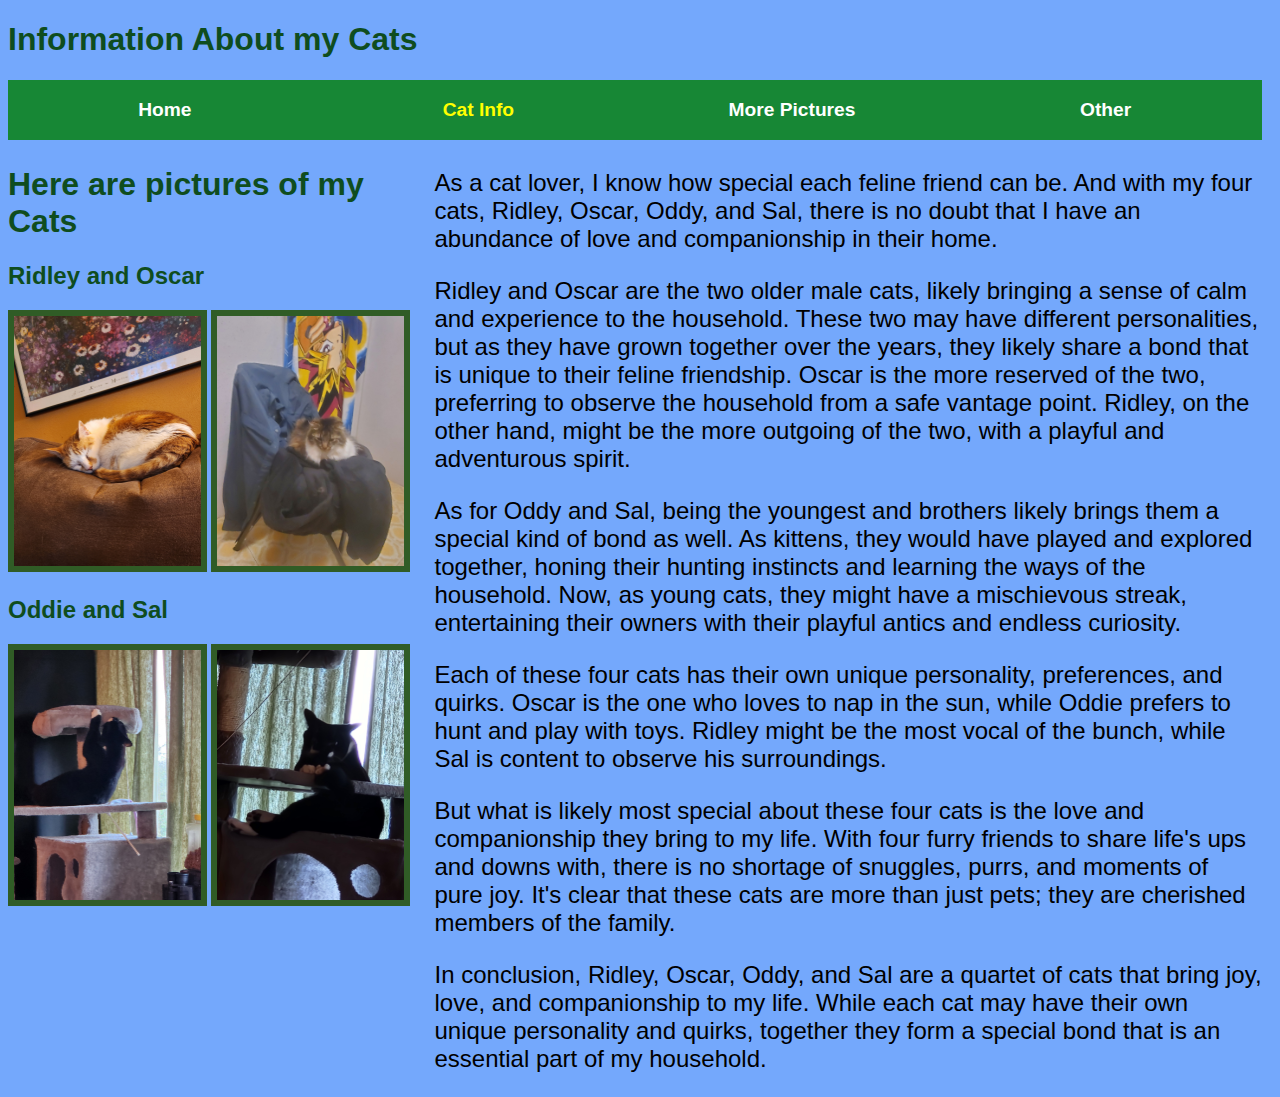
<file: pages/catinfo.html>
<!DOCTYPE html>
<html lang="en">
<head>
    <meta charset="UTF-8">
    <meta http-equiv="X-UA-Compatible" content="IE=edge">
    <meta name="viewport" content="width=device-width, initial-scale=1.0">
    <link rel="stylesheet" href="../css\catinfo.css">
    <title>Ben Brownstein's Cat Information</title>
</head>
<body>
    <!--Header Section-->
    <header>
        <h1>Information About my Cats</h1>
    </header>
    <!--Navigation Bar-->
    <nav id="nav_menu">
		<ul>
			<li ><a href="../index.html">Home</a></li>
			<li><a href="catinfo.html" class="current">Cat Info</a></li>
           		<li><a href="images.html">More Pictures</a></li>
			<li><a href="other.html">Other</a></li>

		</ul>
	</nav>
    <!--Main-->
    <!--Chat GPT article generated about my cats with some name swapping and verbage changes to make it accurate-->
    <main>
        <!--Section Section for 2 column layout-->
        <section>
        <p>As a cat lover, I know how special each feline friend can be. And with my four cats, Ridley, Oscar, Oddy, and Sal, there is no doubt that I have an abundance of love and companionship in their home.</p>
        <p>Ridley and Oscar are the two older male cats, likely bringing a sense of calm and experience to the household. These two may have different personalities, but as they have grown together over the years, they likely share a bond that is unique to their feline friendship. Oscar is the more reserved of the two, preferring to observe the household from a safe vantage point. Ridley, on the other hand, might be the more outgoing of the two, with a playful and adventurous spirit.</p>
        <p>As for Oddy and Sal, being the youngest and brothers likely brings them a special kind of bond as well. As kittens, they would have played and explored together, honing their hunting instincts and learning the ways of the household. Now, as young cats, they might have a mischievous streak, entertaining their owners with their playful antics and endless curiosity.</p>
        <p>Each of these four cats has their own unique personality, preferences, and quirks. Oscar is the one who loves to nap in the sun, while Oddie prefers to hunt and play with toys. Ridley might be the most vocal of the bunch, while Sal is content to observe his surroundings.</p>
        <p>But what is likely most special about these four cats is the love and companionship they bring to my life. With four furry friends to share life's ups and downs with, there is no shortage of snuggles, purrs, and moments of pure joy. It's clear that these cats are more than just pets; they are cherished members of the family.</p>
        <p>In conclusion, Ridley, Oscar, Oddy, and Sal are a quartet of cats that bring joy, love, and companionship to my life. While each cat may have their own unique personality and quirks, together they form a special bond that is an essential part of my household.</p>
        </section>
    </main>
    <!--Aside Section for 2 column layout-->
    <aside>
        <!--Images-->
        <h1>Here are pictures of my Cats</h1>
        <h2>Ridley and Oscar</h2>
        <!--The height and width are set to be 8 times smaller than the default as the image was to big but the ratio is kept the same to prevent the image from getting altered-->
        <img src="../images\Ridley.jpg" alt="My cat Ridley" width="187" height="250">
        <img src="../images\Oscar.jpg" alt="My cat Oscar" width="187" height="250">
        <h2>Oddie and Sal</h2>
        <!--The height and width are set to be 8 times smaller than the default as the image was to big but the ratio is kept the same to prevent the image from getting altered-->
        <img src="../images\Oddie.jpg" alt="My cat Oddie" width="187" height="250">
        <img src="../images\Sal.jpg" alt="My cat Sal" width="187" height="250">
    </aside>
</body>
</html>
</file>
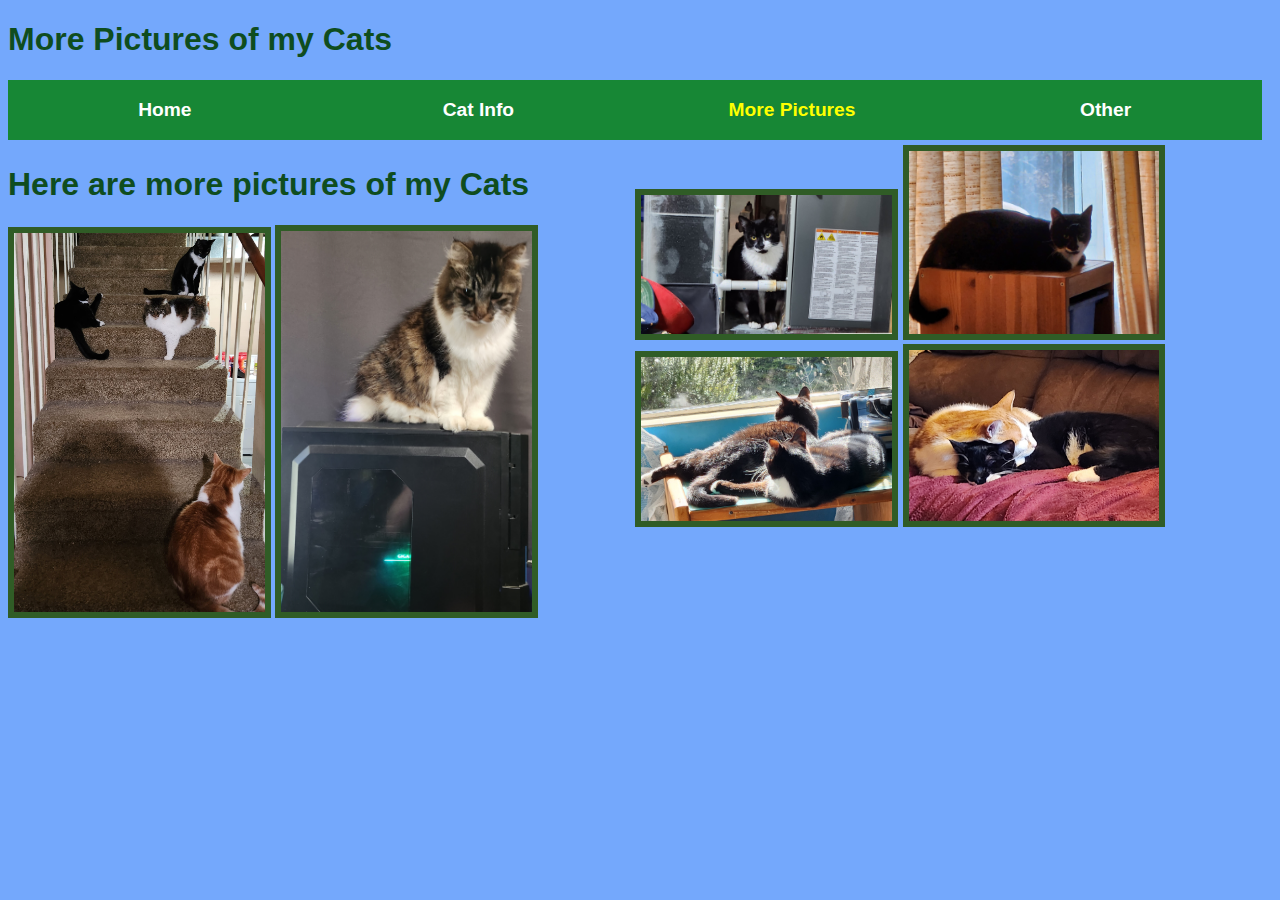
<file: pages/images.html>
<!DOCTYPE html>
<html lang="en">
<head>
    <meta charset="UTF-8">
    <meta http-equiv="X-UA-Compatible" content="IE=edge">
    <meta name="viewport" content="width=device-width, initial-scale=1.0">
    <link rel="stylesheet" href="../css\images.css">
    <title>Ben Brownstein's Image Page</title>
</head>
<body>
     <!--Header Section-->
     <header>
        <h1>More Pictures of my Cats</h1>
    </header>
    <!--Navigation Bar-->
    <nav id="nav_menu">
		<ul>
			<li ><a href="../index.html">Home</a></li>
			<li><a href="catinfo.html">Cat Info</a></li>
            		<li><a href="images.html"class="current">More Pictures</a></li>
			<li><a href="other.html">Other</a></li>
		</ul>
	</nav>
    <!--Main-->
    <main>
        <!--Section Section for 2 column layout-->
        <section>
            <h1>Here are more pictures of my Cats</h1>
            <img src="../images\All Cats.jpg" alt="All of my cats">
            <img src="../images\Oscar Computer.jpg" alt="My cat Oscar on my computer">
            </section>
    </main>
    <!--Aside Section for 2 column layout-->
    <aside>
         <!--Images-->
        <img src="../images\Oddie Heater.jpg" alt="My cat Oddie on my heater">
        <img src="../images\Oddie Legos.jpg" alt="My cat Oddie on a container">
        <img src="../images\Oddie Sal Desk.jpg" alt="My cats Oddie and Sal on a desk">
        <img src="../images\Sal Ridley.jpg" alt="My cats Ridley and Sal">
    </aside>
</body>
</html>
</file>
